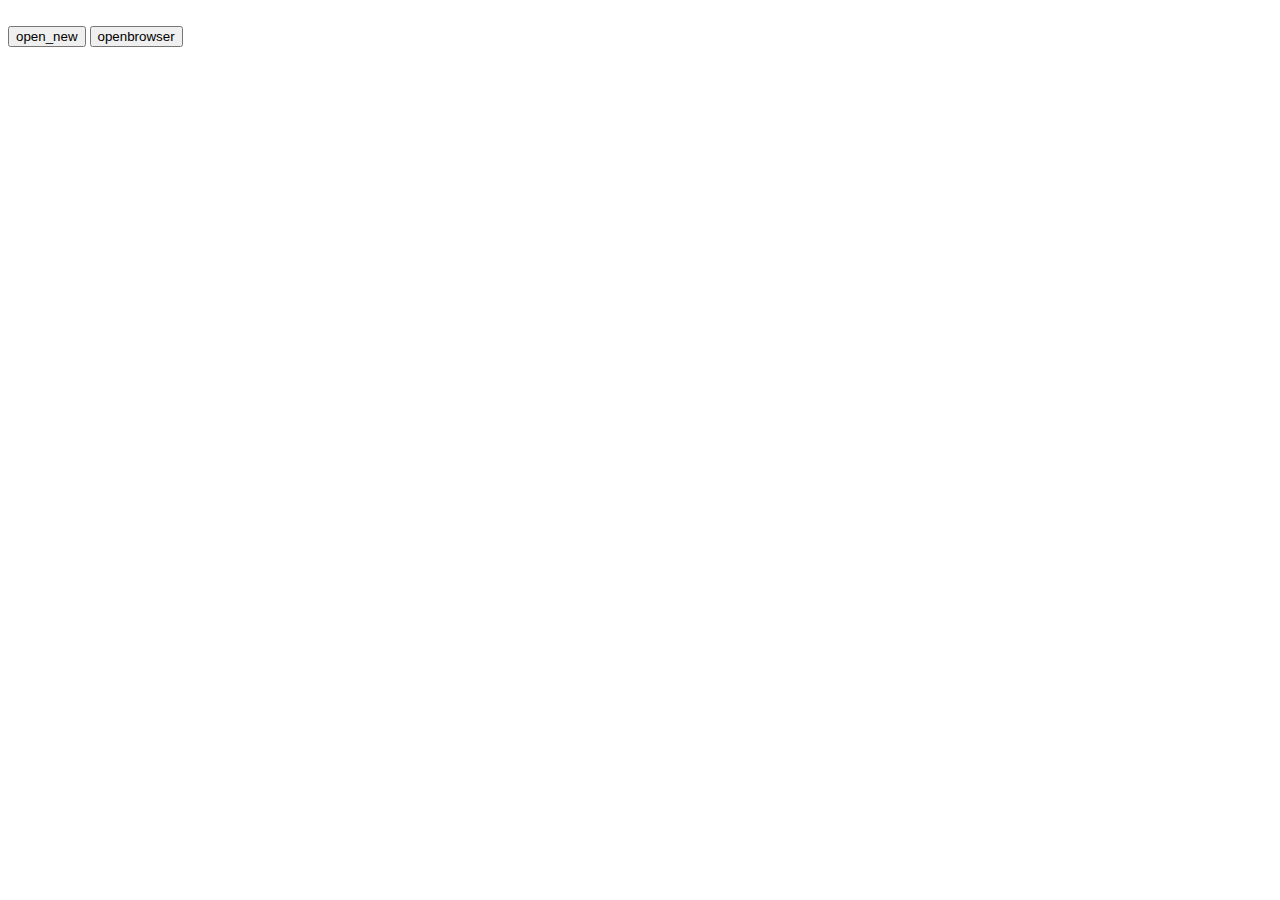
<file: index.html>
<!DOCTYPE html>
<html lang="en">
<head>
    <title>javascript 練習</title>
    <meta charset="UTF-8">
    <link rel="icon" href="./Mid.png" type="image/ico" />
    <title></title>
        <!--
        <script src="./test.js"></script>
        <script src="AnonymousFunction.js"></script>
        <script src="FunctionClassDefine.js"></script>
        <script src="ClosuresFunction.js"></script>
        <script src="EscapeFunction.js"></script>
        <script type="text/javascript" src="ChangeFunction.js"></script>
        <script type="text/javascript" src="CustomClass.js"></script>
        <script type="text/javascript" src = "CreatHTML.js"></script>
        <script type="text/javascript" src = "DateClass.js"></script>
        <script type="text/javascript" src = "MathClass.js"></script>
        <script type="text/javascript" src="UseArray.js"></script>
        <script type="text/javascript" src="NumberClass.js"></script>
        <script type="text/javascript" src = "RegularExpression.js"></script>
        <script type ="text/javascript" src="BOMModule.js"></script>
        <script type ="text/javascript" src="location.js"></script>
        -->
        <script type ="text/javascript" src="DocumentObjectModel.js"></script>
    <!--
    <script>
        if(confirm("視窗內文字"))
        {
            alert("你按下確定");
        }
        else
        {
            alert("你按下取消");
        }
    </script>
    -->
</head>
<body>
    <!--
    <p>input username:<span id="oName" style="color:blue;font-size:24">UWKS</span></p>  BOMModule.js
    <input type="button" value="open dialog" onclick="javascript:fnCallDialog()">  BOMModule.js

    <div id="odiv" style="width:200px; height:100px; border:2px #ccc dashed; padding:10px">
    <script type="text/javascript" src = "sample_substr.js"></script>
     -->
    <br />
    <input type="button" id="text" onclick="javascript:window.open('about:blank');" value="open_new"/>
    <input type="button" id="text2" onclick="javascript:openbrowser();" value="openbrowser"/>
</body>

</html>
</file>
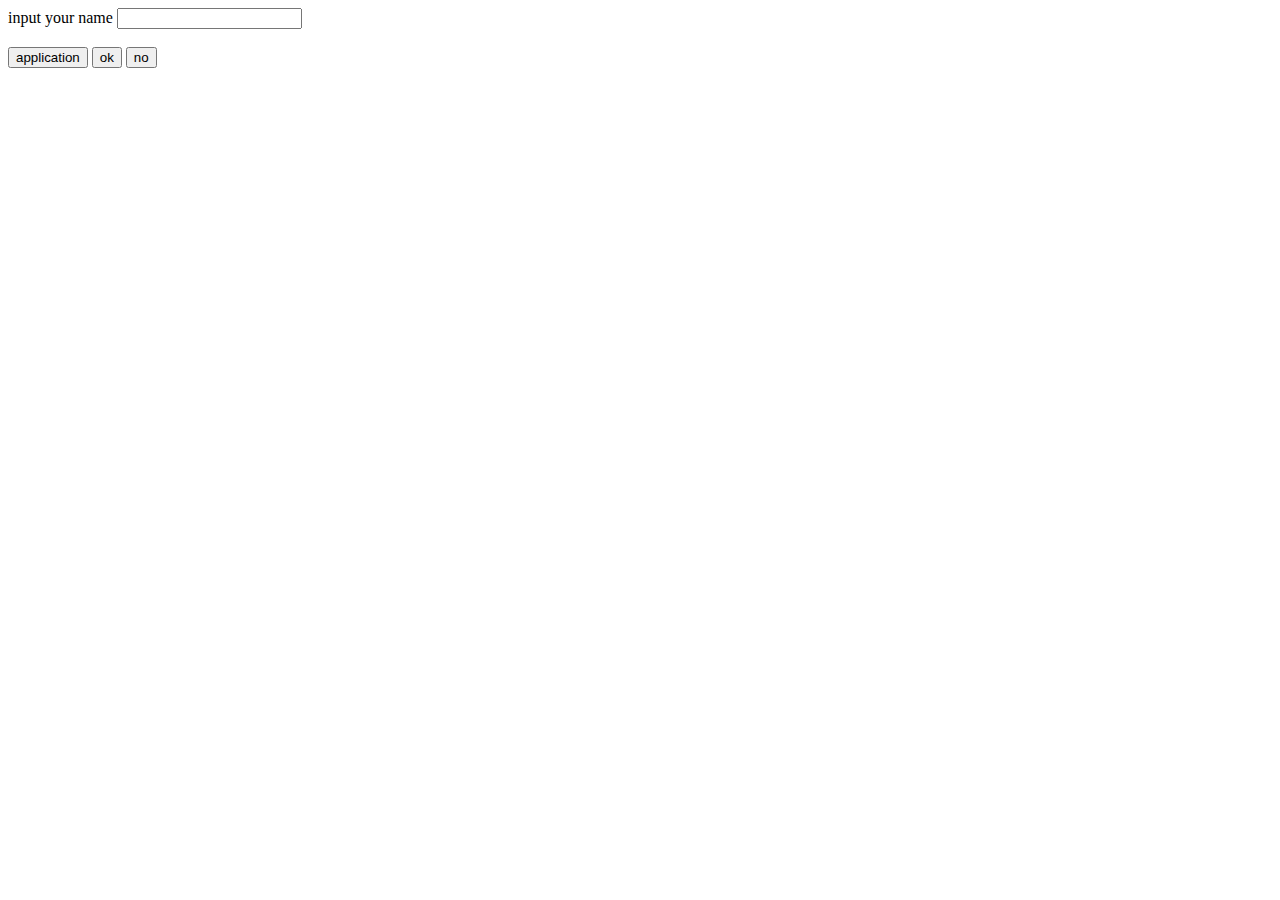
<file: myDialog.html>
<!DOCTYPE html>
<html lang="en">
<head>
    <meta charset="UTF-8">
    <title>myDialog.html</title>
    <script type ="text/javascript">
        function fnGetInfo(){
            var sWindow = window.dialogArguments;
            var oEnterName = document.getElementById("oEnterName");
            sWindow.sUserName = oEnterName.value;
            sWindow.fnUpdate();
        }
        function fnCancel(){
            var sWindow = window.dialogArguments;
            sWindow.sUserName = "you not input name";
            sWindow.fnUpdate();
        }
    </script>
</head>
<body>
<label for="oEnterName">input your name</label>
<input id = "oEnterName"/><br /><br />
<input value="application" type="button" onclick="javascript:fnGetInfo()"/>
<input value="ok" type="button" onclick="javascript:fnGetInfo();window.close()"/>
<input value="no" type="button" onclick="javascript:fnCancel();window.close()"/>
</body>
</html>
</file>
